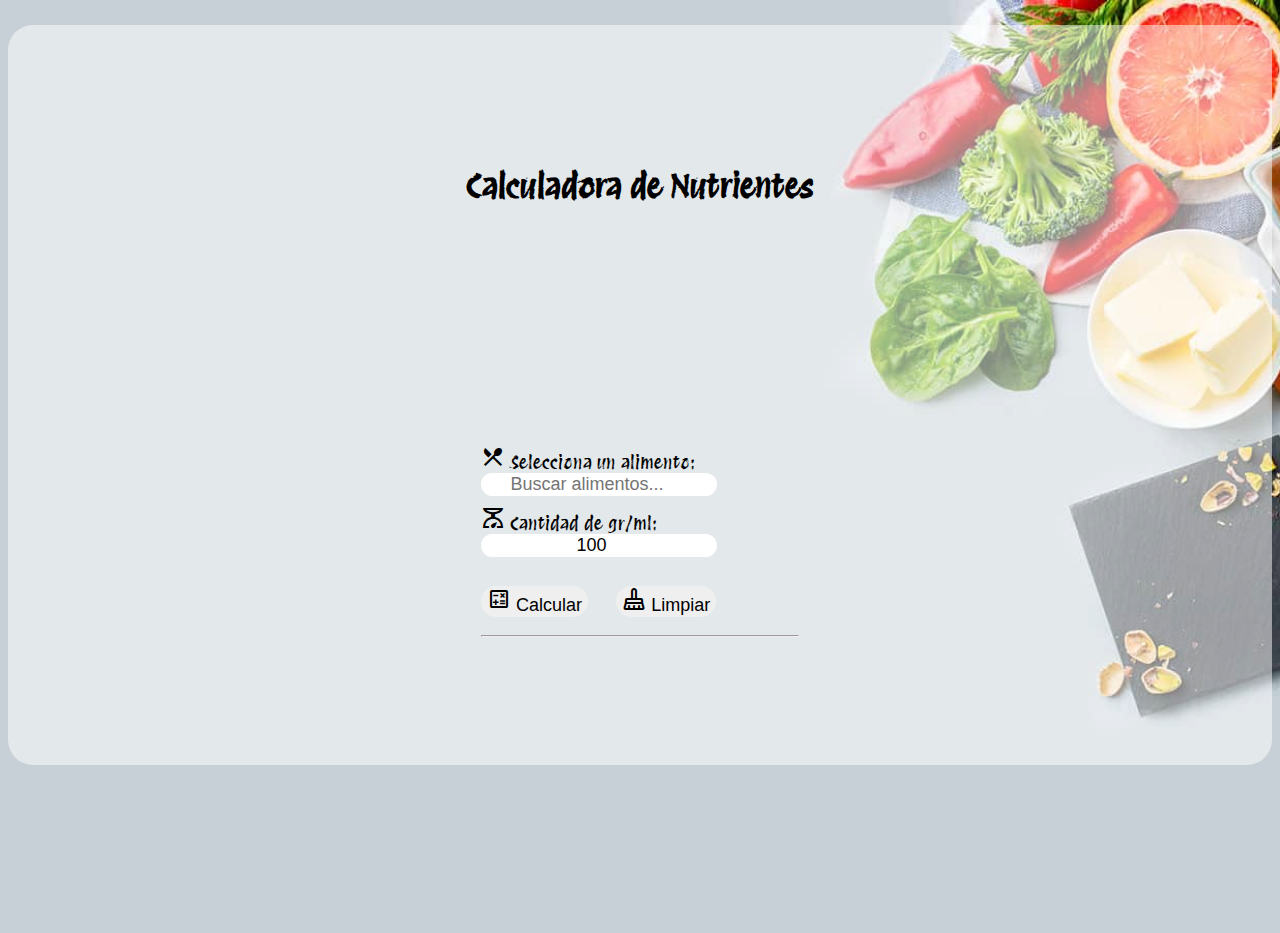
<file: index.html>
<!DOCTYPE html>
<html lang="es">
    <head>
        <meta charset="UTF-8" />
        <meta name="viewport" content="width=device-width, initial-scale=1.0" />
        <title>Calculadora de Nutrientes</title>
        <!-- Fuente -->
        <link rel="preconnect" href="https://fonts.googleapis.com" />
        <link rel="preconnect" href="https://fonts.gstatic.com" crossorigin />
        <link href="https://fonts.googleapis.com/css2?family=Protest+Revolution&display=swap" rel="stylesheet" />
        <!--  -->
        <!-- Iconos -->
        <link rel="stylesheet" href="https://fonts.googleapis.com/css2?family=Material+Symbols+Outlined:opsz,wght,FILL,GRAD@20..48,100..700,0..1,-50..200" />
        <!--  -->
        <!-- Bootstrap -->
        <link href="https://cdn.jsdelivr.net/npm/bootstrap@5.3.2/dist/css/bootstrap.min.css" rel="stylesheet" integrity="sha384-T3c6CoIi6uLrA9TneNEoa7RxnatzjcDSCmG1MXxSR1GAsXEV/Dwwykc2MPK8M2HN" crossorigin="anonymous" />
        <!--  -->
        <link rel="stylesheet" href="css/styles.css" />
    </head>
    <body>
        <div class="container text-center">
            <div class="intro">
                <h1>Calculadora de Nutrientes</h1>
                <div id="calculator">
                    <div>
                        <label for="food-select"><span class="material-symbols-outlined"> restaurant_menu </span>&nbsp;Selecciona un alimento:</label>
                        <input type="text" id="food-select" list="food-list" placeholder="Buscar alimentos..." />
                        <datalist id="food-list">
                            <!-- Foods will be populated via JavaScript -->
                        </datalist>
                    </div>
                    <div>
                        <label for="grams"><span class="material-symbols-outlined"> scale </span>&nbsp;Cantidad de gr/ml:</label>
                        <input type="number" id="grams" value="100"/>
                        <br />
                        <br />
                        <div class="botones">
                            <button id="calculate-btn"><span class="material-symbols-outlined"> calculate </span>&nbsp;Calcular</button>
                            <button id="clean-btn"><span class="material-symbols-outlined"> mop </span>&nbsp;Limpiar</button>
                        </div>
                    </div>
                    <hr />
                    <div id="result">
                        <!-- Result will be displayed here -->
                    </div>
                </div>
            </div>
        </div>

        <script src="js/script.js"></script>
    </body>
</html>
</file>
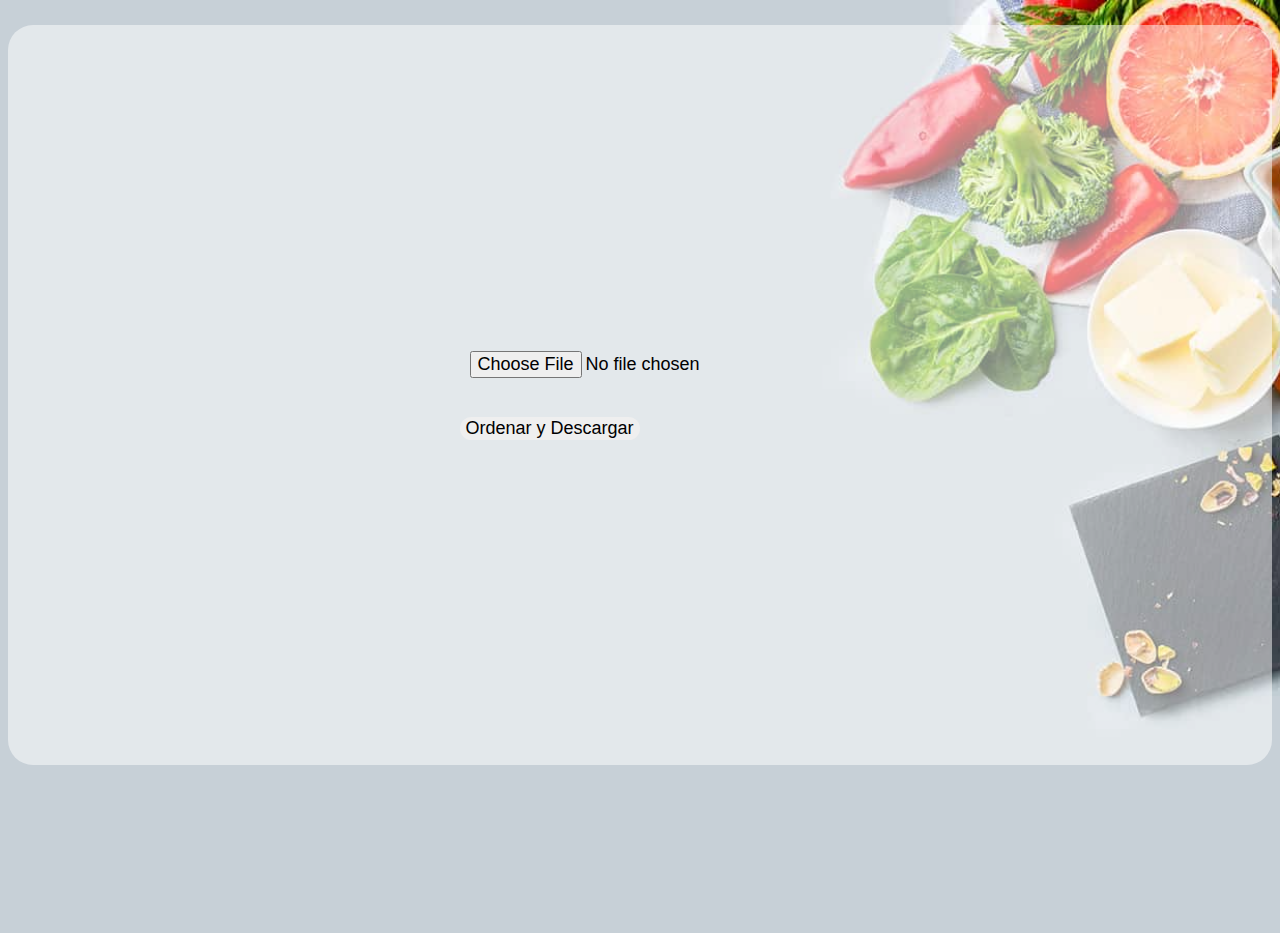
<file: sorter.html>
<!DOCTYPE html>
<html lang="en">
    <head>
        <meta charset="UTF-8" />
        <meta name="viewport" content="width=device-width, initial-scale=1.0" />
        <title>Ordenar JSON</title>
        <!-- Fuente -->
        <link rel="preconnect" href="https://fonts.googleapis.com" />
        <link rel="preconnect" href="https://fonts.gstatic.com" crossorigin />
        <link href="https://fonts.googleapis.com/css2?family=Protest+Revolution&display=swap" rel="stylesheet" />
        <!--  -->
        <!-- Iconos -->
        <link rel="stylesheet" href="https://fonts.googleapis.com/css2?family=Material+Symbols+Outlined:opsz,wght,FILL,GRAD@20..48,100..700,0..1,-50..200" />
        <!--  -->
        <!-- Bootstrap -->
        <link href="https://cdn.jsdelivr.net/npm/bootstrap@5.3.2/dist/css/bootstrap.min.css" rel="stylesheet" integrity="sha384-T3c6CoIi6uLrA9TneNEoa7RxnatzjcDSCmG1MXxSR1GAsXEV/Dwwykc2MPK8M2HN" crossorigin="anonymous" />
        <!--  -->
        <link rel="stylesheet" href="css/styles.css" />
    </head>
    <body>
        <!--  -->
        <div class="container text-center">
            <div class="intro">
                <div class="sorter">
                    <input type="file" id="fileInput" name="fileInput" accept=".json" /><br />
                    <button onclick="ordenarJSON()">Ordenar y Descargar</button>
                </div>

                <script>
                    function ordenarJSON() {
                        const fileInput = document.getElementById("fileInput");
                        const file = fileInput.files[0];

                        if (file) {
                            const reader = new FileReader();

                            reader.onload = function (event) {
                                const jsonData = JSON.parse(event.target.result);
                                jsonData.foods.sort((a, b) => {
                                    if (a.name < b.name) return -1;
                                    if (a.name > b.name) return 1;
                                    return 0;
                                });

                                const sortedJsonData = JSON.stringify(jsonData, null, 2);
                                const blob = new Blob([sortedJsonData], { type: "application/json" });
                                const url = URL.createObjectURL(blob);

                                const a = document.createElement("a");
                                a.href = url;
                                a.download = "sorted_foods.json";
                                document.body.appendChild(a);
                                a.click();
                                URL.revokeObjectURL(url);
                            };

                            reader.readAsText(file);
                        } else {
                            alert("Por favor, selecciona un archivo JSON.");
                        }
                    }
                </script>
            </div>
        </div>
        <!--  -->
    </body>
</html>
</file>
<file: css/styles.css>
body {
  font-family: "Protest Revolution", sans-serif;
  font-weight: 400;
  font-style: normal;
  color: rgb(0, 0, 0);
}

body {
  /* Fondo predeterminado para dispositivos más grandes */
  background: url(../img/bg-pc.jpg) top center no-repeat;
  background-size: cover;
  background-repeat: no-repeat;
  height: 100vh;
}

h1,
h2 {
  text-align: center;
}

#calculator {
  width: 70%;
  margin: 0 auto;
}

label {
  margin-bottom: 5px;
  font-size: large;
}

input,
select,
button {
  margin-bottom: 10px;
  border-radius: 25px;
  /* border: #ffffff80; */
  border: none;
  text-align: center;
  font-size: large;
}

/* Resultados */
#result {
  margin-top: 5px;
}
#result span {
  font-weight: bold;
}

.intro {
  display: grid;
  align-items: center;
  justify-content: center;
  background-color: #ffffff80;
  padding: 10px 10px;
  border-radius: 25px;
  height: 80vh;
  margin-top: 25px;
}

.calcular {
  display: grid;
  align-items: center;
  justify-content: center;
  padding: 10px 10px;
  border-radius: 25px;
}

.botones button {
  margin-right: 1.5rem;
}

.sorter input {
  display: grid;
  align-items: center;
  justify-content: center;
  padding: 10px 10px;
  border-radius: 25px;
}

* {
  scrollbar-width: none;
}

@media only screen and (max-width: 600px) {

  /* Estilo específico para dispositivos móviles */
  body {
    background: url(../img/bg-movil.jpg);
    background-size: cover;
    background-repeat: no-repeat;
  }
}
</file>
